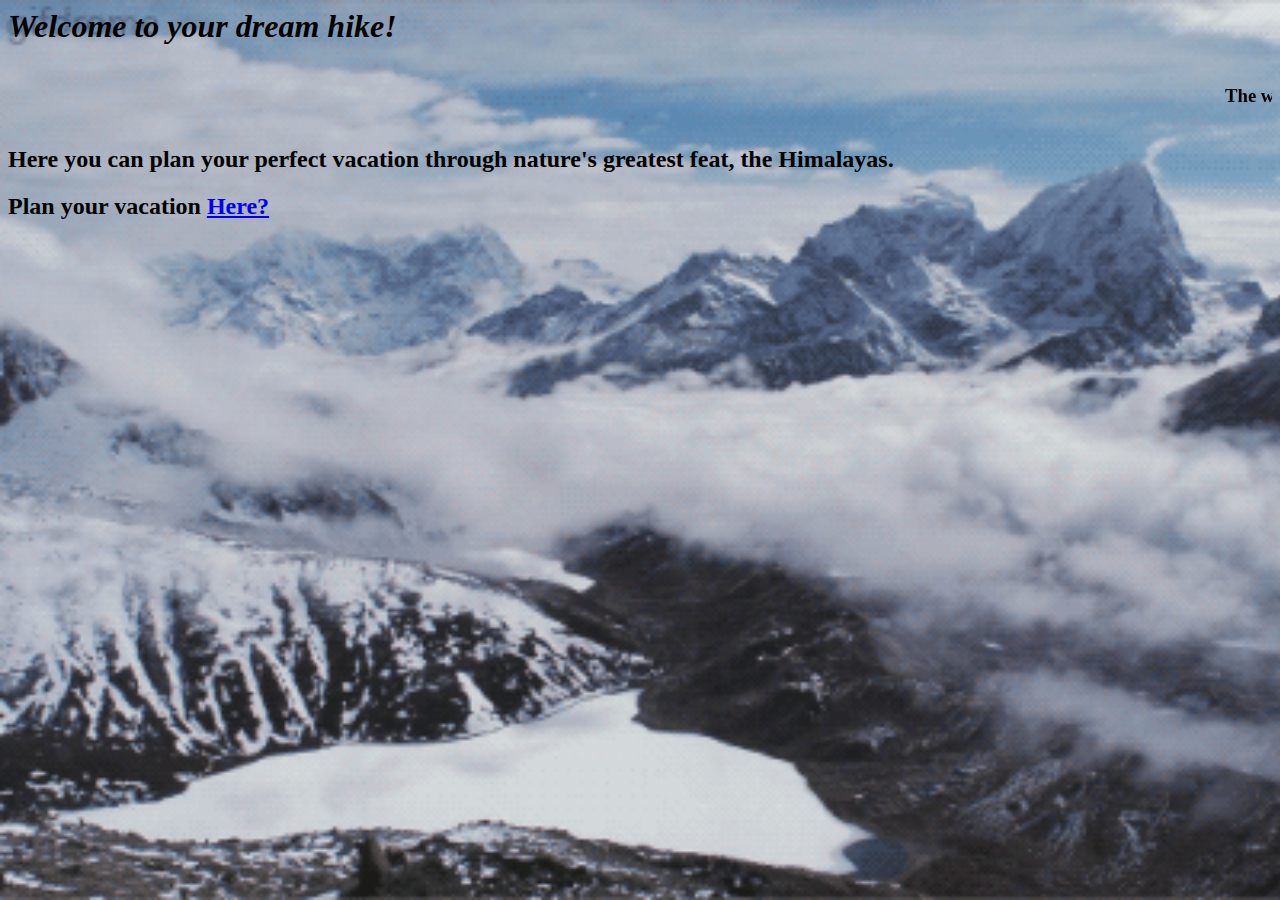
<file: index.HTML>
<html>
    <head><link rel="stylesheet" href="styles.CSS" type="text/css" /> </head>   
        <body>
            <h1>Welcome to your dream hike!</h1>
            <marquee><h3>The weather in the Himalayas is currently clear, with the high of 10 degrees and a low of -23 degrees.</h3></marquee>
<h2>Here you can plan your perfect vacation through nature's greatest feat, the Himalayas.</h2>            
<h2>Plan your vacation <a href="glitched.HTML" target="_self">Here?</a></h2>
            
            
            
            
            
        </body>
</html>
</file>
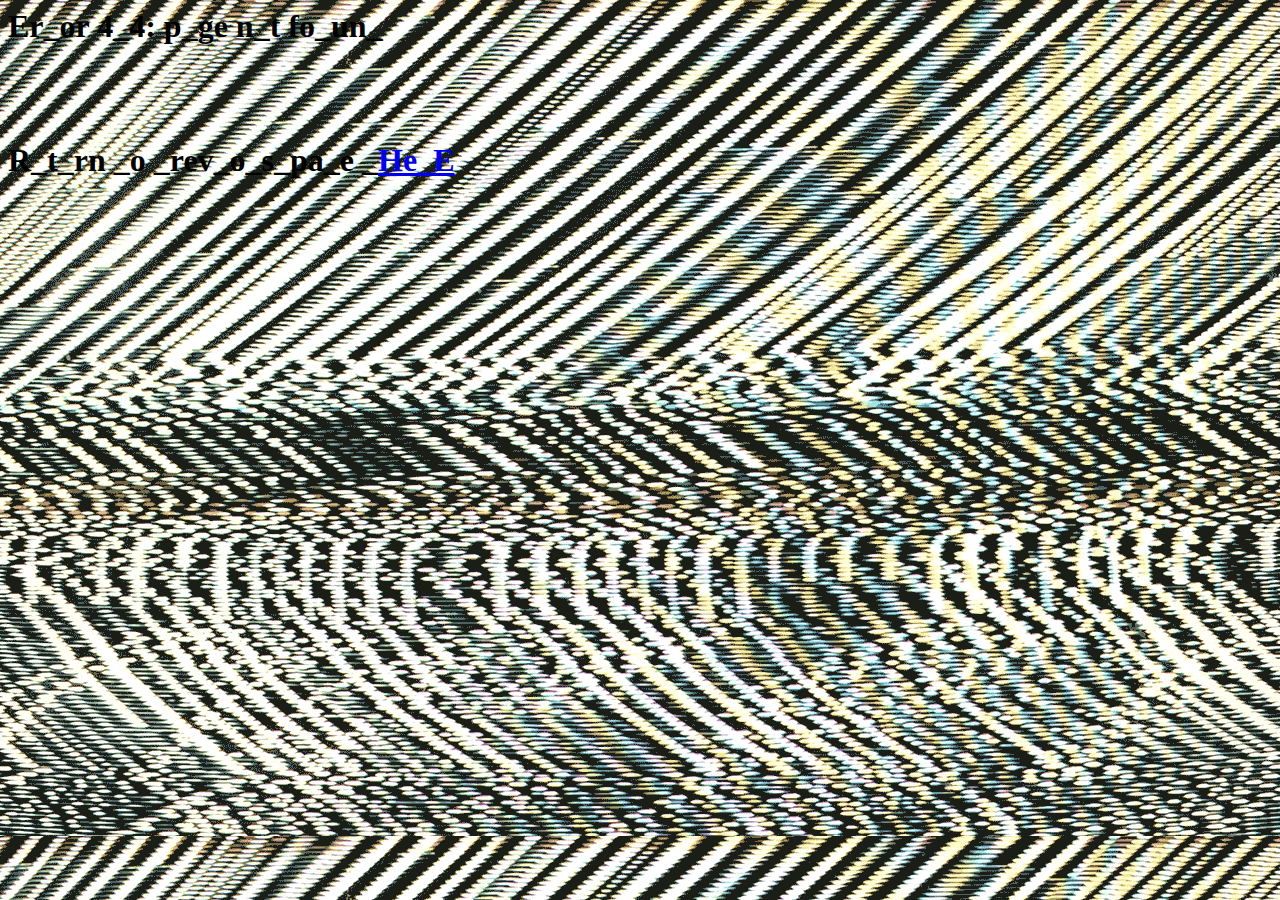
<file: glitched.HTML>
<html>
    <head><link rel="stylesheet" href="glitches.CSS" type="text/css" /></head>
        <body>
            <h1>Er_or 4_4: p_ge n_t fo_un_</h1>
             <br>
             <br>
             <br>
             <h1>R_t_rn _o _rev_o_s_pa_e _<a href="nogoingback.HTML" target="_self">He_E</a></h2>
            
            
            
            
            
            
            
        </body>
    </html>
</file>
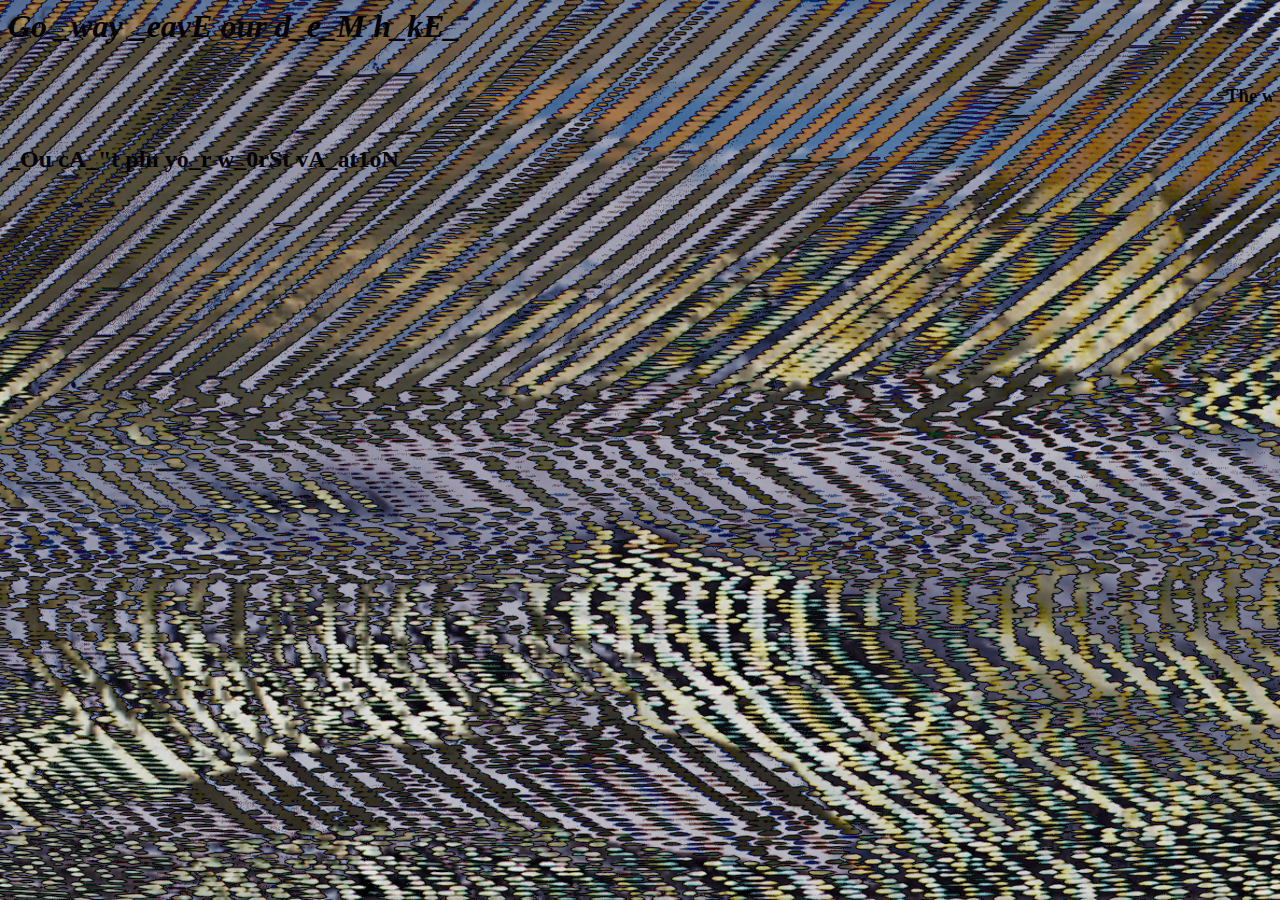
<file: nogoingback.HTML>
<html>
    <head><link rel="stylesheet" href="nogoingback.CSS" type="text/css" /> </head>   
        <body>
            <h1>Go _way _eavE our d_e_M h_kE_</h1>
            <marquee><h3>The wE_t3_ in the _imal_ya_ is _oT sA_e, with the high of ?_! d_grees and a low of -w_o cA_es_.</h3></marquee>
<h2>_Ou cA_"t pln yo_r w_0rSt vA_at1oN</h2>            

           
        
        
            
            
                    </body>
</html>
</file>
<file: styles.CSS>
body {
    background-image: url(Mountains.gif);
    background-repeat: no-repeat;
    background-size: cover;
}
h1 {
    font-family:Calibri;
    font-style: italic;
}
h2 {
    font-family: Calibri;
}
h3 {
    font-family: Calibri;
}
</file>
<file: glitches.CSS>
body {
    background-repeat: repeat;
    background-size: contain;
    background-image: url(static.gif);
}
</file>
<file: nogoingback.CSS>
body {
    background-image:url(static.gif), url(Mountains.gif);
    background-repeat: no-repeat;
    background-size: cover;
     background-blend-mode: difference;
}
    
       h1 {
    font-family:Calibri;
    font-style: italic;
}
h2 {
    font-family: Calibri;
}h3 {
    font-family: Calibri;
}
</file>
